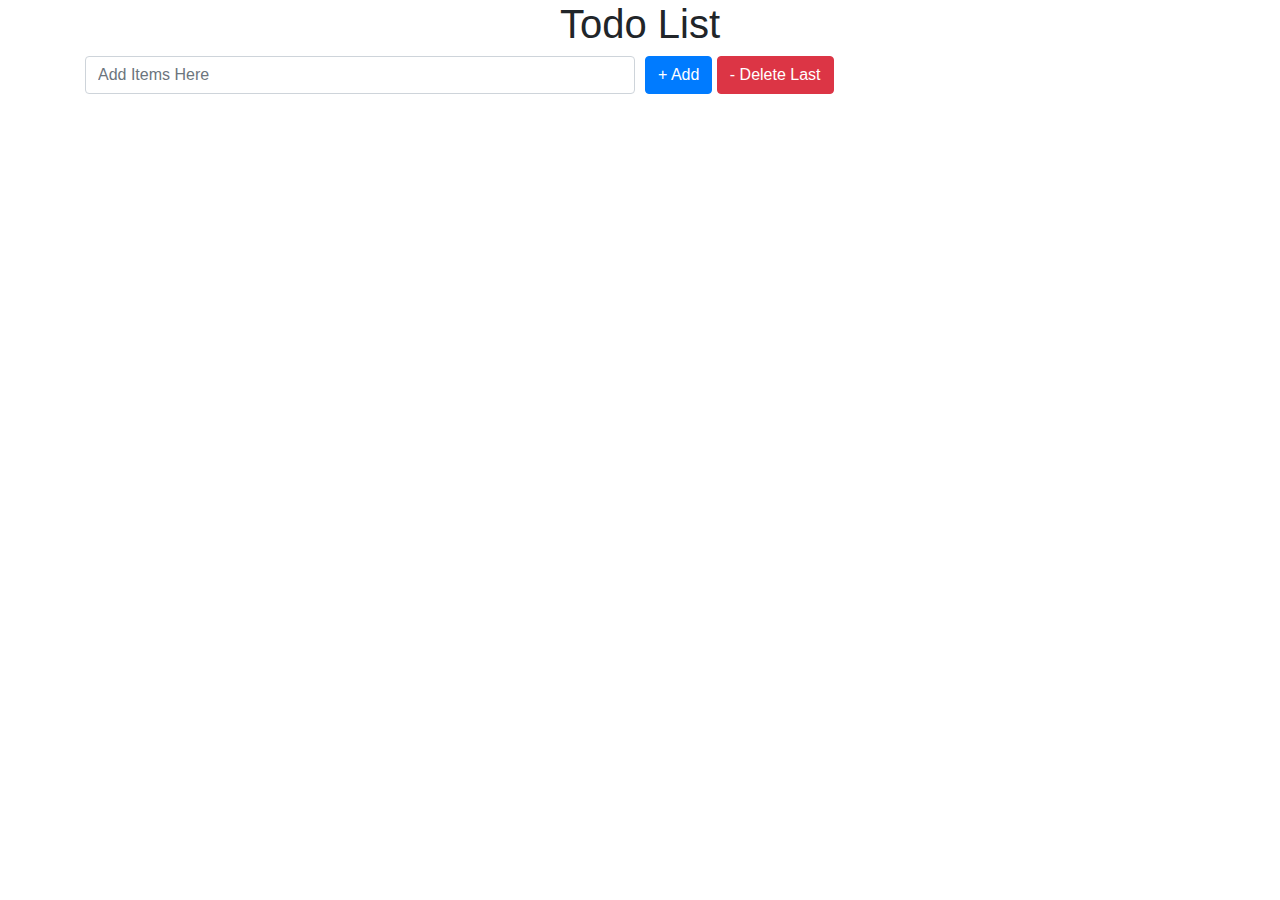
<file: index.html>
<!DOCTYPE html>
<html lang="en">
<head>
    <meta charset="UTF-8">
    <meta http-equiv="X-UA-Compatible" content="IE=edge">
    <meta name="viewport" content="width=device-width, initial-scale=1.0">
    <title>ToDo List</title>
    <!-- <script src="https://kit.fontawesome.com/03f6c3e4ce.js" crossorigin="anonymous"></script> -->
    <link rel="stylesheet" href="css/bootstrap.min.css">
    <link rel="stylesheet" href="/css/styles.css">
    <!-- <script src="/js/script.js" type="module"></script> -->

</head>
<body>
    <div class="container">
        <h1 class="text-center">Todo List</h1>
        <form>
            <div class="form-row">
                <div class="col-6">
                    <input type="text" id="input"
        class="form-control" placeholder="Add Items Here">
                </div>
                <div class="col-6">
                    <button id="addButton" class="btn btn-primary" type="button"> + Add</button>
                    <button id="delButton" class="btn btn-danger" type="button"> - Delete Last</button>
                </div>
            </div>
        </form>
            <ul id="list"></ul>
    </div>

    <script src="/js/script.js" type="module"></script>
  
    <script src="https://code.jquery.com/jquery-3.5.1.slim.min.js"
        integrity="sha384-DfXdz2htPH0lsSSs5nCTpuj/zy4C+OGpamoFVy38MVBnE+IbbVYUew+OrCXaRkfj"
        crossorigin="anonymous"></script>
        <script src="./js/bootstrap.bundle.min.js"></script>
</body>
</html>
</file>
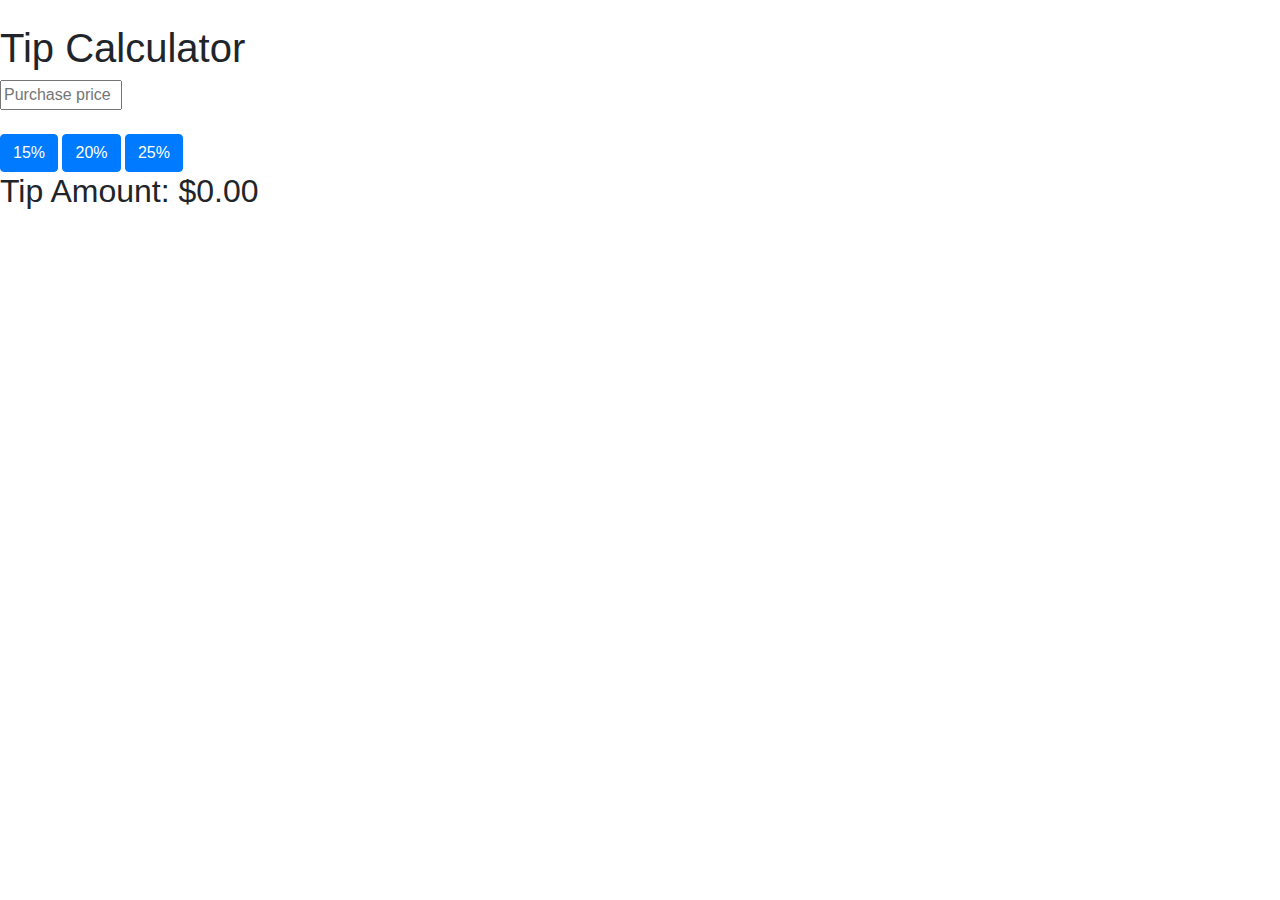
<file: indextip.html>
<!DOCTYPE html>
<html lang="en">
<head>
    <meta charset="UTF-8">
    <meta http-equiv="X-UA-Compatible" content="IE=edge">
    <meta name="viewport" content="width=device-width, initial-scale=1.0">
    <title>Tip Calculator</title>
    <link rel="stylesheet" href="/css/bootstrap.min.css">
    <link src="stylesheet" href="/css/stylestip.css">
    
</head>
<body>
<br>
    <h1>Tip Calculator</h1>
<input id="input" type="text" placeholder="Purchase price" size=10>
<br>
<br>
<button id="calcButton15" class="btn btn-primary">15%</button>
<button id="calcButton20" class="btn btn-primary">20%</button>
<button id="calcButton25" class="btn btn-primary">25%</button>
<h3 id="warning" hidden="true">That's not a number!</h3>
<h2>Tip Amount: $<span id="tip">0.00</span></h2>

<script src="/js/tip.js" type="module"></script>

  
    <script src="https://code.jquery.com/jquery-3.5.1.slim.min.js"
        integrity="sha384-DfXdz2htPH0lsSSs5nCTpuj/zy4C+OGpamoFVy38MVBnE+IbbVYUew+OrCXaRkfj"
        crossorigin="anonymous"></script>
        <script src="./js/bootstrap.bundle.min.js"></script>
</body>
</html>
</file>
<file: css/styles.css>
li {
    margin:5px;
    font-size:1rem;

}
li button {
    margin-left:10px;
}
</file>
<file: css/stylestip.css>
h1 {
    color: blue;
}

/* h3 {
    color: red;
    font-weight: italic;
  } */
  
  body {
    margin:4rem;
  }
  button {
      margin-left: 4rem;
    margin-top: 4rem;
  }
</file>
